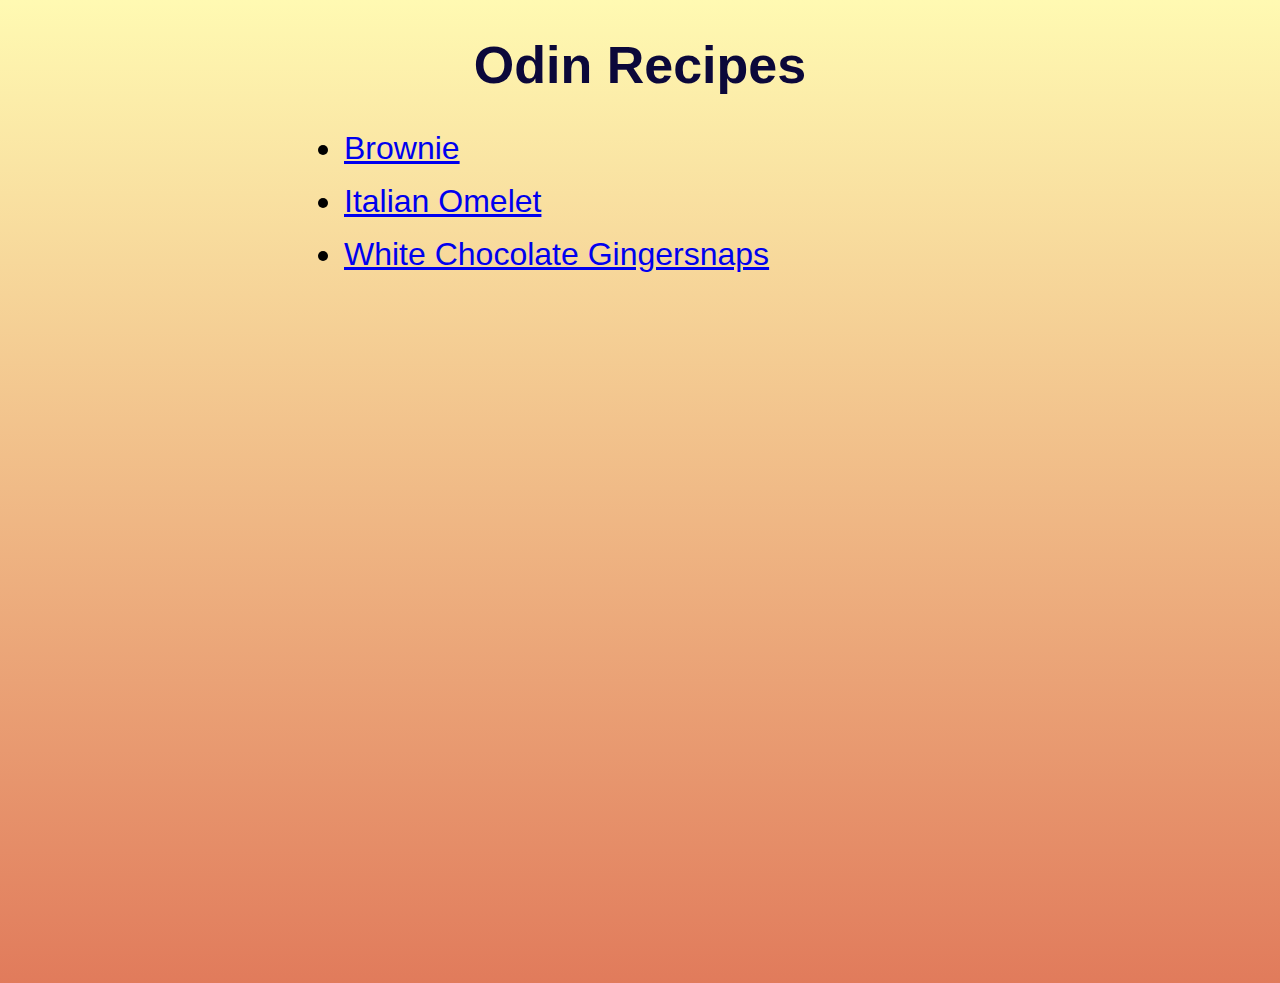
<file: index.html>
<!DOCTYPE html>
<html lang="en">
    <head>
        <meta charset="UTF-8">
        <link rel="stylesheet" href="style.css">
        <title>Odin Recipes</title>
    </head>

    <body>
        <h1>Odin Recipes</h1>
        <ul>
            <li><a href="recipes/brownie.html">Brownie</a></li>
            <li><a href="recipes/italian-omelet.html">Italian Omelet</a></li>
            <li><a href="recipes/gingersnaps.html">White Chocolate Gingersnaps</a></li>
        </ul>
    </body>
</html>
</file>
<file: style.css>
body {
    background: linear-gradient(rgba(255, 238, 0, 0.3),rgba(212, 67, 22, 0.7));
    height: 940px;
    font-family: helvetica;
}

h1 {
    color: rgb(11, 8, 58);
    text-align: center;
    font-size: 52px;

}

ul {
    width: 50%;
    margin: 0 auto;
}

li {
    font-size: 32px;
    margin: 0.5em 0;
}
</file>
